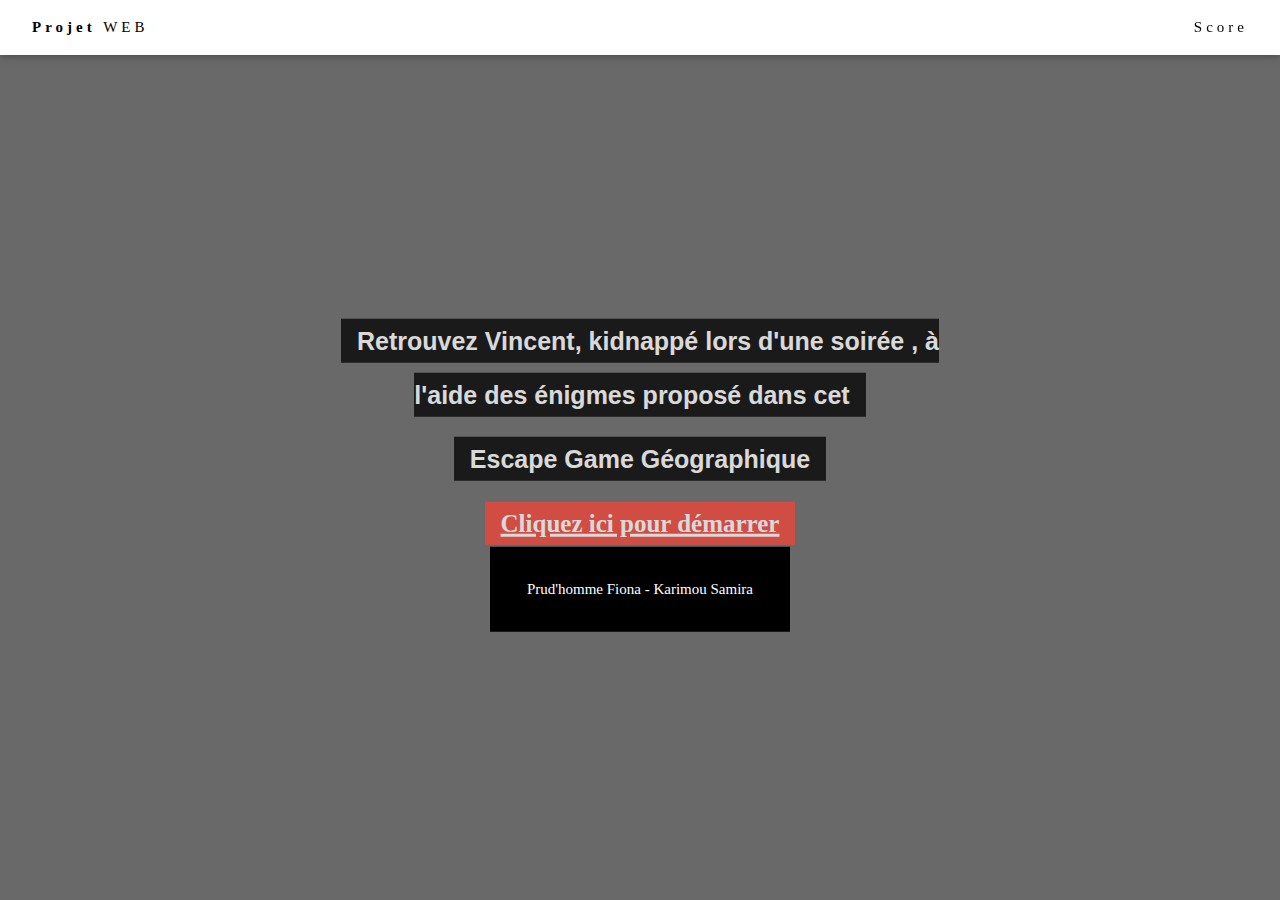
<file: index.html>
<!DOCTYPE html>
<html>
<head>
<title>Accueil</title>
<meta charset="UTF-8">
<link rel="icon" href="icon/images.ico" />

<meta name="viewport" content="width=device-width, initial-scale=1">
<link rel="stylesheet" href="https://www.w3schools.com/w3css/4/w3.css">
<link rel="stylesheet" href="style.css">

</head>
<body id="page1">

<div class="w3-top">
  <div class="w3-bar w3-white w3-wide w3-padding w3-card">
    <a href="index.html" class="w3-bar-item w3-button"><b>Projet</b> WEB</a>
    <div class="w3-right w3-hide-medium">
      <a href="scores.php" class="w3-bar-item w3-button">Score</a>
    </div>
  </div>
</div>


 
  <div class="w3-display-middle w3-margin-top w3-center" >
    
  <h1 class="w3-xxlarge w3-text-white" ><span class="w3-padding w3-black w3-opacity-min"><b>Retrouvez Vincent, kidnappé lors d'une soirée 
    , à l'aide des énigmes proposé dans cet </b></span></h1>

  <h1 class="w3-xxlarge w3-text-white" ><span class="w3-padding w3-black w3-opacity-min"><b>Escape Game Géographique</b></span></h1>
  <a href="geoloc.php" class="w3-xxlarge w3-text-white"><span class="w3-padding w3-red w3-opacity-min"><b>Cliquez ici pour démarrer</b></span>   </a>
  <div id="signature">
  <footer class="w3-center w3-black w3-padding-16">
      <p >Prud'homme Fiona - Karimou Samira</p>
    </footer> </div>
  </div>


 



</body>
</html>
</file>
<file: style.css>
#page1{
    background-image: url("https://www.crazystag.com/i/780-450/uimages/gdansk/KIDNAPPING/g_porwanie.jpg");
    background-color: dimgray;
    background-repeat: no-repeat;
    background-size: cover;

}
body {
    font-family: 'Times New Roman', Times, serif;
    background-color: dimgray;
    font-size: 100%;
    
}

h1 {
    text-align: center;
    color: white;

}

h3 {
    text-align: center;
    color: #111;
    font-family: fantasy;
}

span {
    font-size: 25px;
}


#mapid { 
    height: 500px; 
    width: auto;
    max-width: 1000px;
   
    margin-left: auto;
    margin-right: auto;
    margin-top: 5%;
}

#inventaire {
   
    height: 125px; 
    width: auto;
    max-width: 1000px;
    margin-left: auto;
    margin-right: auto;
    background-color: white;
    border-width: 2px;
    border-style:groove;
    border-color: black;

}


#cle {
    display: block;
    width:65px ;
    height:65px;
}

#compteur {
    
    text-align: center;
}

ul {
    list-style-type: none;
    margin: 0;
    padding: 0;
    overflow: hidden;
    background-color: #333;
}

li {
    text-align: center;
    color: darkred;
    font-family: Cambria, Cochin, Georgia, Times, 'Times New Roman', serif;
    font-size: 30px;
    
}
.texte
{
    color : dimgray;
}
 
.texte:hover
{
    color : red;
}


li a {
    display: block;
    color: white;
    text-align: center;
    padding: 14px 16px;
    text-decoration: none;
}

li a:hover {
    background-color: #111;
}

table,
td {
    border: 3px groove white;
}

thead,
tfoot {
    background-color: #333;
    color: #fff;
}

table{
    text-align: center;
    width: auto;
    margin: auto;
    margin-top: 5%;

}
td {
    width: 400px;
}
tr {
    font-size: 30px;
    font-family: Arial, Helvetica, sans-serif;
}

.w3-top {
    display: block;
    z-index: 10000;
}

#signature{
    width: 300px;
    margin-left: auto;
    margin-right: auto;


}
</file>
